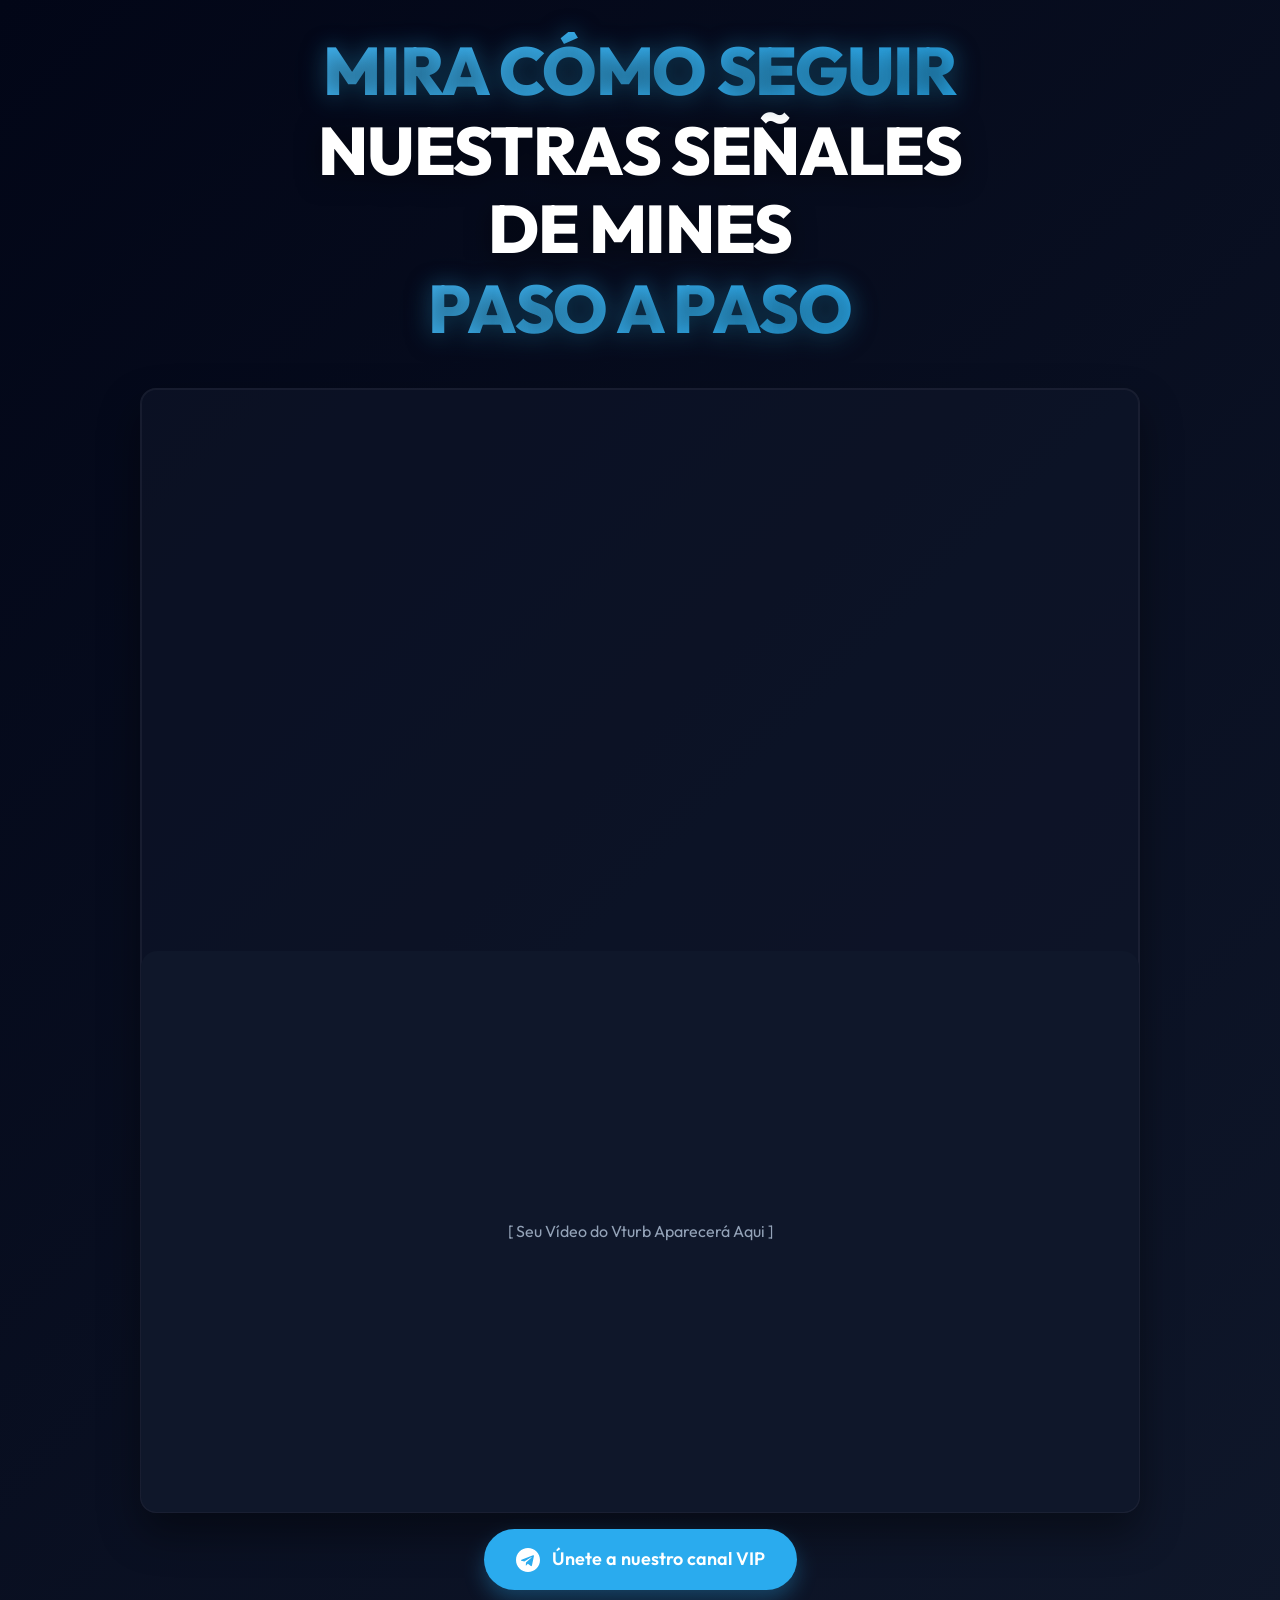
<file: index.html>
<!DOCTYPE html>
<html lang="es">

<head>
    <meta charset="UTF-8">
    <meta name="viewport" content="width=device-width, initial-scale=1.0">
    <title>Mira cómo seguir nuestras señales - Tutorial</title>
    <!-- Google Fonts: Outfit for a modern, sleek look -->
    <link rel="preconnect" href="https://fonts.googleapis.com">
    <link rel="preconnect" href="https://fonts.gstatic.com" crossorigin>
    <link href="https://fonts.googleapis.com/css2?family=Outfit:wght@400;600;800&display=swap" rel="stylesheet">
    <link rel="stylesheet" href="style.css">
</head>

<body>
    <div class="container">
        <!-- Headline Section -->
        <header>
            <h1 class="headline">
                <span class="highlight">Mira cómo seguir</span> nuestras señales<br>
                De Mines <span class="highlight">paso a paso</span>
            </h1>
        </header>

        <main>
            <!-- Video Area (Vturb Container) -->
            <div class="video-wrapper">
                <!-- COLE O SCRIPT DO VTURB AQUI -->
                <!-- O script do Vturb gerará o iframe 100% responsivo automaticamente aqui dentro -->
                <div id="vid_placeholder" style="position:relative;width:100%;padding: 56.25% 0 0;">
                    <div
                        style="position:absolute;top:0;left:0;width:100%;height:100%;background:#0f172a;display:flex;align-items:center;justify-content:center;color:#94a3b8;">
                        [ Seu Vídeo do Vturb Aparecerá Aqui ]
                    </div>
                </div>
            </div>

            <!-- Call to Action (Telegram Button) -->
            <div class="cta-container">
                <a href="https://t.me/seu_link_do_canal_aqui" target="_blank" rel="noopener noreferrer"
                    class="telegram-button">
                    <svg class="telegram-icon" xmlns="http://www.w3.org/2000/svg" viewBox="0 0 24 24" width="24"
                        height="24">
                        <path fill="currentColor"
                            d="M12 0C5.373 0 0 5.373 0 12s5.373 12 12 12 12-5.373 12-12S18.627 0 12 0zm5.894 8.221l-1.97 9.28c-.145.658-.537.818-1.084.508l-3-2.21-1.446 1.394c-.14.18-.357.295-.6.295-.002 0-.003 0-.005 0l.213-3.054 5.56-5.022c.24-.213-.054-.334-.373-.121l-6.869 4.326-2.96-.924c-.64-.203-.658-.64.135-.954l11.566-4.458c.538-.196 1.006.128.832.94z" />
                    </svg>
                    <span>Únete a nuestro canal VIP</span>
                </a>
            </div>
        </main>
    </div>
</body>

</html>
</file>
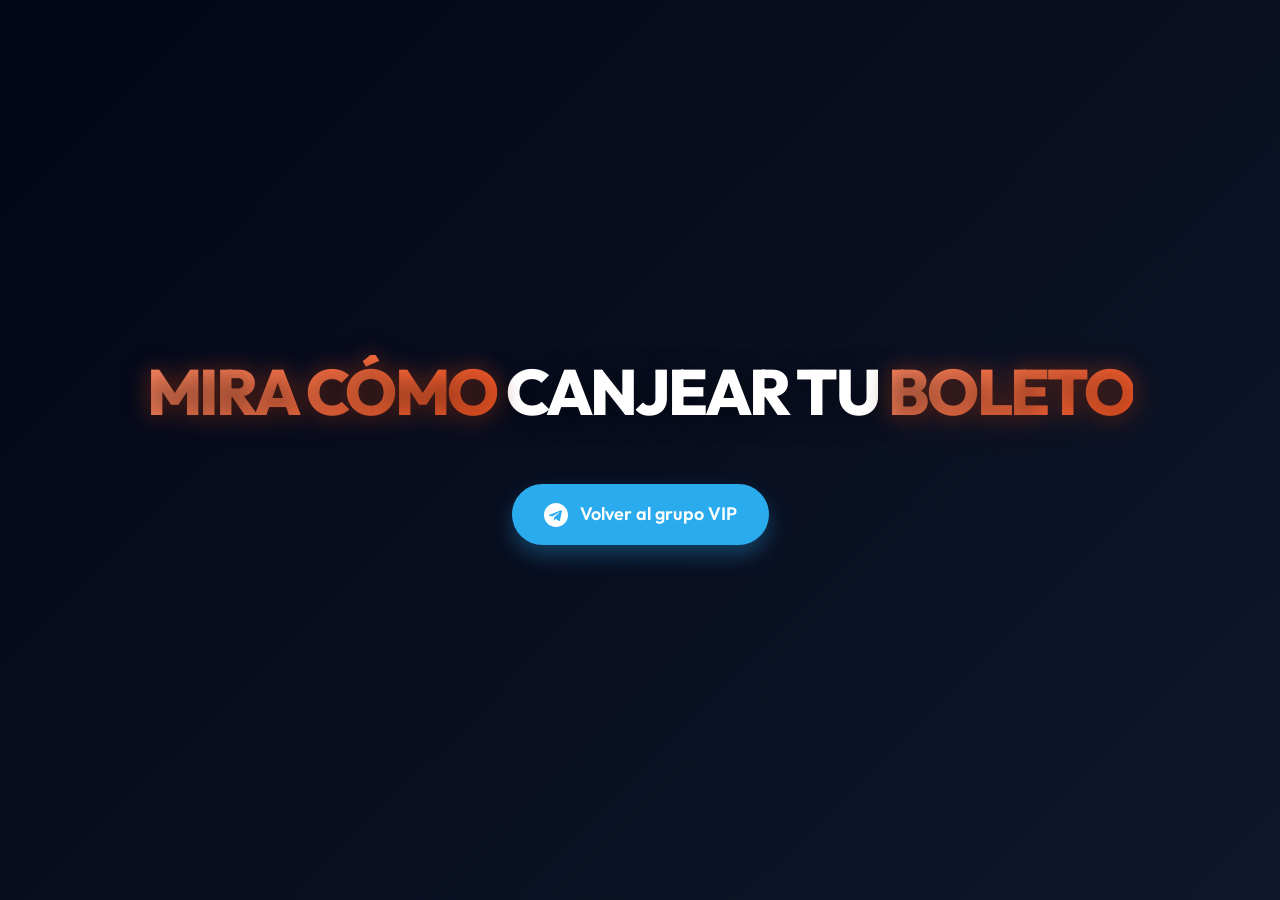
<file: cuotas/index.html>
<!DOCTYPE html>
<html lang="es">

<head>
    <meta charset="UTF-8">
    <meta name="viewport" content="width=device-width, initial-scale=1.0">
    <title>Mira cómo seguir nuestras señales - Tutorial</title>
    <!-- Google Fonts: Outfit for a modern, sleek look -->
    <link rel="preconnect" href="https://fonts.googleapis.com">
    <link rel="preconnect" href="https://fonts.gstatic.com" crossorigin>
    <link href="https://fonts.googleapis.com/css2?family=Outfit:wght@400;600;800&display=swap" rel="stylesheet">
    <link rel="stylesheet" href="/style.css">
</head>

<body class="theme-cuotas">
    <div class="container">
        <!-- Headline Section -->
        <header>
            <h1 class="headline">
                <span class="line-1"><span class="highlight">MIRA CÓMO</span> CANJEAR TU <span
                        class="highlight">BOLETO</span></span>
            </h1>
        </header>

        <main>
            <!-- Video Area (Vturb Container) -->
            <div class="video-wrapper" style="padding-top: 0; background: transparent; border: none; box-shadow: none;">
                <!-- Vturb Script -->
                <vturb-smartplayer id="vid-69a62134ede7290ae64784f8" style="display: block; margin: 0 auto; width: 100%; max-width: 400px;"></vturb-smartplayer>
                <script type="text/javascript"> var s=document.createElement("script"); s.src="https://scripts.converteai.net/af053167-2542-4323-9c93-d010e7938eb5/players/69a62134ede7290ae64784f8/v4/player.js", s.async=!0,document.head.appendChild(s); </script>
            </div>

            <!-- Call to Action (Telegram Button) -->
            <div class="cta-container">
                <a href="https://t.me/+akL3EivJw181MTgx" target="_blank" rel="noopener noreferrer"
                    class="telegram-button">
                    <svg class="telegram-icon" xmlns="http://www.w3.org/2000/svg" viewBox="0 0 24 24" width="24"
                        height="24">
                        <path fill="currentColor"
                            d="M12 0C5.373 0 0 5.373 0 12s5.373 12 12 12 12-5.373 12-12S18.627 0 12 0zm5.894 8.221l-1.97 9.28c-.145.658-.537.818-1.084.508l-3-2.21-1.446 1.394c-.14.18-.357.295-.6.295-.002 0-.003 0-.005 0l.213-3.054 5.56-5.022c.24-.213-.054-.334-.373-.121l-6.869 4.326-2.96-.924c-.64-.203-.658-.64.135-.954l11.566-4.458c.538-.196 1.006.128.832.94z" />
                    </svg>
                    <span>Volver al grupo VIP</span>
                </a>
            </div>
        </main>
    </div>
</body>

</html>
</file>
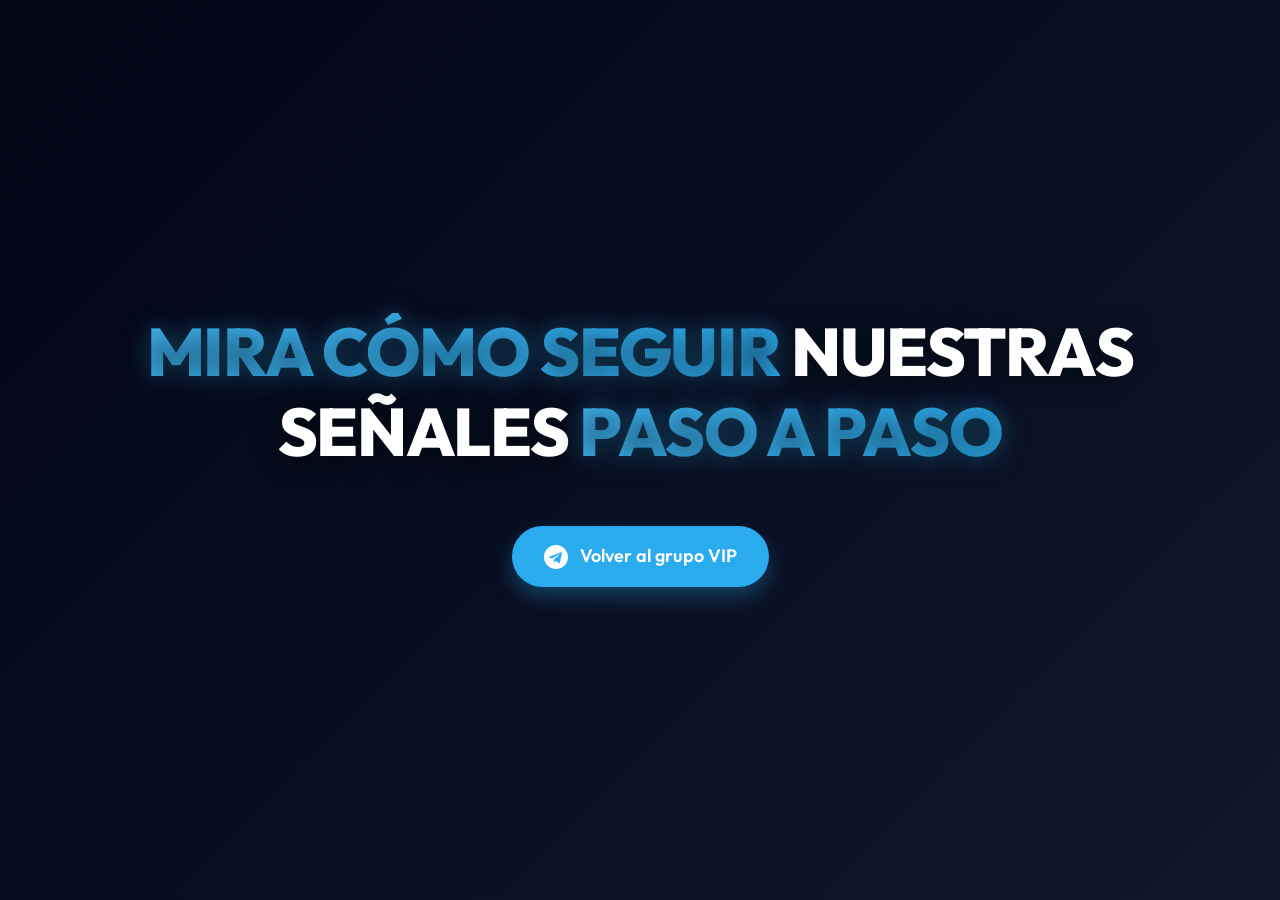
<file: mines/index.html>
<!DOCTYPE html>
<html lang="es">

<head>
    <meta charset="UTF-8">
    <meta name="viewport" content="width=device-width, initial-scale=1.0">
    <title>Mira cómo seguir nuestras señales - Tutorial</title>
    <!-- Google Fonts: Outfit for a modern, sleek look -->
    <link rel="preconnect" href="https://fonts.googleapis.com">
    <link rel="preconnect" href="https://fonts.gstatic.com" crossorigin>
    <link href="https://fonts.googleapis.com/css2?family=Outfit:wght@400;600;800&display=swap" rel="stylesheet">
    <link rel="stylesheet" href="/style.css">
</head>

<body>
    <div class="container">
        <!-- Headline Section -->
        <header>
            <h1 class="headline">
                <span class="line-1"><span class="highlight">MIRA CÓMO SEGUIR</span> NUESTRAS</span>
                <span class="line-2">SEÑALES <span class="highlight">PASO A PASO</span></span>
            </h1>
        </header>

        <main>
            <!-- Video Area (Vturb Container) -->
            <div class="video-wrapper" style="padding-top: 0; background: transparent; border: none; box-shadow: none;">
                <!-- Vturb Script -->
                <vturb-smartplayer id="vid-69a6213039c8b3b8846de905" style="display: block; margin: 0 auto; width: 100%; max-width: 400px;"></vturb-smartplayer>
                <script type="text/javascript"> var s=document.createElement("script"); s.src="https://scripts.converteai.net/af053167-2542-4323-9c93-d010e7938eb5/players/69a6213039c8b3b8846de905/v4/player.js", s.async=!0,document.head.appendChild(s); </script>
            </div>

            <!-- Call to Action (Telegram Button) -->
            <div class="cta-container">
                <a href="https://t.me/+2greS6xTit9jZjZh" target="_blank" rel="noopener noreferrer"
                    class="telegram-button">
                    <svg class="telegram-icon" xmlns="http://www.w3.org/2000/svg" viewBox="0 0 24 24" width="24"
                        height="24">
                        <path fill="currentColor"
                            d="M12 0C5.373 0 0 5.373 0 12s5.373 12 12 12 12-5.373 12-12S18.627 0 12 0zm5.894 8.221l-1.97 9.28c-.145.658-.537.818-1.084.508l-3-2.21-1.446 1.394c-.14.18-.357.295-.6.295-.002 0-.003 0-.005 0l.213-3.054 5.56-5.022c.24-.213-.054-.334-.373-.121l-6.869 4.326-2.96-.924c-.64-.203-.658-.64.135-.954l11.566-4.458c.538-.196 1.006.128.832.94z" />
                    </svg>
                    <span>Volver al grupo VIP</span>
                </a>
            </div>
        </main>
    </div>
</body>

</html>
</file>
<file: style.css>
/* CSS Variables for easy theme management */
:root {
    /* Dark gradient background colors */
    --bg-color-start: #020617;
    /* Slate 950 */
    --bg-color-end: #0f172a;
    /* Slate 900 */

    /* Text colors */
    --text-main: #f8fafc;
    --text-muted: #94a3b8;

    /* Accent and Button colors */
    --accent-glow: rgba(42, 171, 238, 0.15);
    --telegram-color: #2AABEE;
    --telegram-hover: #1c93d4;
    --highlight-grad-start: #42b7f5;
    --highlight-grad-end: #2AABEE;
    --highlight-glow: rgba(42, 171, 238, 0.4);
}

/* Theme Overrides for Cuotas Page */
body.theme-cuotas {
    --accent-glow: rgba(255, 87, 34, 0.15);
    /* Retaining global telegram-color so the button remains blue */
    --highlight-grad-start: #FF8A65;
    --highlight-grad-end: #FF5722;
    --highlight-glow: rgba(255, 87, 34, 0.4);
}

body.theme-cuotas .headline {
    /* Maximal robust font sizing for 1-line layout without overflowing mobile screens */
    font-size: clamp(1.2rem, 5.5vw, 4rem);
    letter-spacing: -0.04em;
    width: 100%;
}

/* Reset and Base Styles */
* {
    margin: 0;
    padding: 0;
    box-sizing: border-box;
}

body {
    font-family: 'Outfit', sans-serif;
    background: linear-gradient(135deg, var(--bg-color-start) 0%, var(--bg-color-end) 100%);
    color: var(--text-main);
    min-height: 100vh;
    display: flex;
    justify-content: center;
    align-items: center;
    padding: 2rem 1rem;
    line-height: 1.6;
}

/* Main Container */
.container {
    max-width: 1000px;
    width: 100%;
    display: flex;
    flex-direction: column;
    gap: 2.5rem;
    animation: fadeIn 0.8s ease-out forwards;
}

/* Headline Styling */
header {
    text-align: center;
}

.headline {
    display: flex;
    flex-direction: column;
    align-items: center;
    gap: 0.2rem;
    font-size: clamp(1.15rem, 5.5vw, 4.2rem);
    /* Slightly increased at user request to stand out more */
    font-weight: 800;
    line-height: 1.15;
    text-transform: uppercase;
    color: #ffffff;
    /* Solid white for better readability */
    text-shadow: 0 4px 24px rgba(0, 0, 0, 0.5);
    /* Stronger shadow for contrast against dark bg */
    letter-spacing: -0.02em;
}

.headline .line-1,
.headline .line-2 {
    display: inline-block;
    white-space: nowrap;
    /* Strictly prevents the text from breaking into a 3rd line */
}

.headline .highlight {
    /* Emphasized text styling */
    color: var(--highlight-grad-end);
    /* Keep fallback color consistent with the gradient */
    background: linear-gradient(135deg, var(--highlight-grad-start), var(--highlight-grad-end));
    -webkit-background-clip: text;
    background-clip: text;
    -webkit-text-fill-color: transparent;
    display: inline-block;
    filter: drop-shadow(0 0 10px var(--highlight-glow));
}

/* Video Wrapper for 16:9 Aspect Ratio */
.video-wrapper {
    position: relative;
    width: 100%;
    padding-top: 56.25%;
    /* 16:9 Aspect Ratio (9 / 16 = 0.5625) */
    background: rgba(15, 23, 42, 0.6);
    border-radius: 16px;
    border: 1px solid rgba(255, 255, 255, 0.05);
    box-shadow: 0 20px 40px rgba(0, 0, 0, 0.4), 0 0 0 1px rgba(255, 255, 255, 0.05) inset;
    overflow: hidden;
    backdrop-filter: blur(10px);
    transition: transform 0.3s ease, box-shadow 0.3s ease;
}

/* Subtle glow and lift effect on hover */
.video-wrapper:hover {
    transform: translateY(-4px);
    box-shadow: 0 25px 50px rgba(0, 0, 0, 0.5), 0 0 40px var(--accent-glow);
}

.video-wrapper iframe,
.video-placeholder,
.video-wrapper>div {
    position: absolute;
    top: 0;
    left: 0;
    width: 100%;
    height: 100%;
    border-radius: 16px;
    overflow: hidden;
}

/* Placeholder styling (remove when adding actual iframe) */
.video-placeholder {
    display: flex;
    flex-direction: column;
    justify-content: center;
    align-items: center;
    color: var(--text-muted);
    background: radial-gradient(circle at center, rgba(30, 41, 59, 0.8) 0%, rgba(15, 23, 42, 0.9) 100%);
}

.play-icon {
    margin-bottom: 1rem;
    opacity: 0.7;
    transition: opacity 0.3s ease, transform 0.3s ease;
}

.video-wrapper:hover .play-icon {
    opacity: 1;
    transform: scale(1.1);
}

/* Call to Action Container */
.cta-container {
    display: flex;
    justify-content: center;
    margin-top: 1rem;
}

/* Telegram Button Styling */
.telegram-button {
    display: inline-flex;
    align-items: center;
    gap: 12px;
    background-color: var(--telegram-color);
    color: #ffffff;
    font-size: 1.125rem;
    font-weight: 600;
    text-decoration: none;
    padding: 16px 32px;
    border-radius: 50px;
    box-shadow: 0 10px 20px rgba(42, 171, 238, 0.3);
    transition: all 0.3s cubic-bezier(0.25, 0.8, 0.25, 1);
    position: relative;
    overflow: hidden;
}

/* Light reflection effect inside the button for premium feel */
.telegram-button::before {
    content: '';
    position: absolute;
    top: 0;
    left: 0;
    width: 100%;
    height: 100%;
    background: linear-gradient(rgba(255, 255, 255, 0.1), transparent);
    opacity: 0;
    transition: opacity 0.3s ease;
}

.telegram-button:hover {
    background-color: var(--telegram-hover);
    transform: translateY(-3px) scale(1.02);
    box-shadow: 0 15px 25px rgba(42, 171, 238, 0.4);
}

.telegram-button:hover::before {
    opacity: 1;
}

.telegram-button:active {
    transform: translateY(1px) scale(0.98);
    box-shadow: 0 5px 10px rgba(42, 171, 238, 0.3);
}

/* Icon hover animation */
.telegram-icon {
    flex-shrink: 0;
    transition: transform 0.3s ease;
}

.telegram-button:hover .telegram-icon {
    transform: translateX(4px) translateY(-3px);
    /* Subtle paper-plane flying effect */
}

/* Intro Animation */
@keyframes fadeIn {
    from {
        opacity: 0;
        transform: translateY(20px);
    }

    to {
        opacity: 1;
        transform: translateY(0);
    }
}

/* Responsiveness adjustments */
@media (max-width: 600px) {
    .telegram-button {
        width: 100%;
        justify-content: center;
    }
}
</file>
